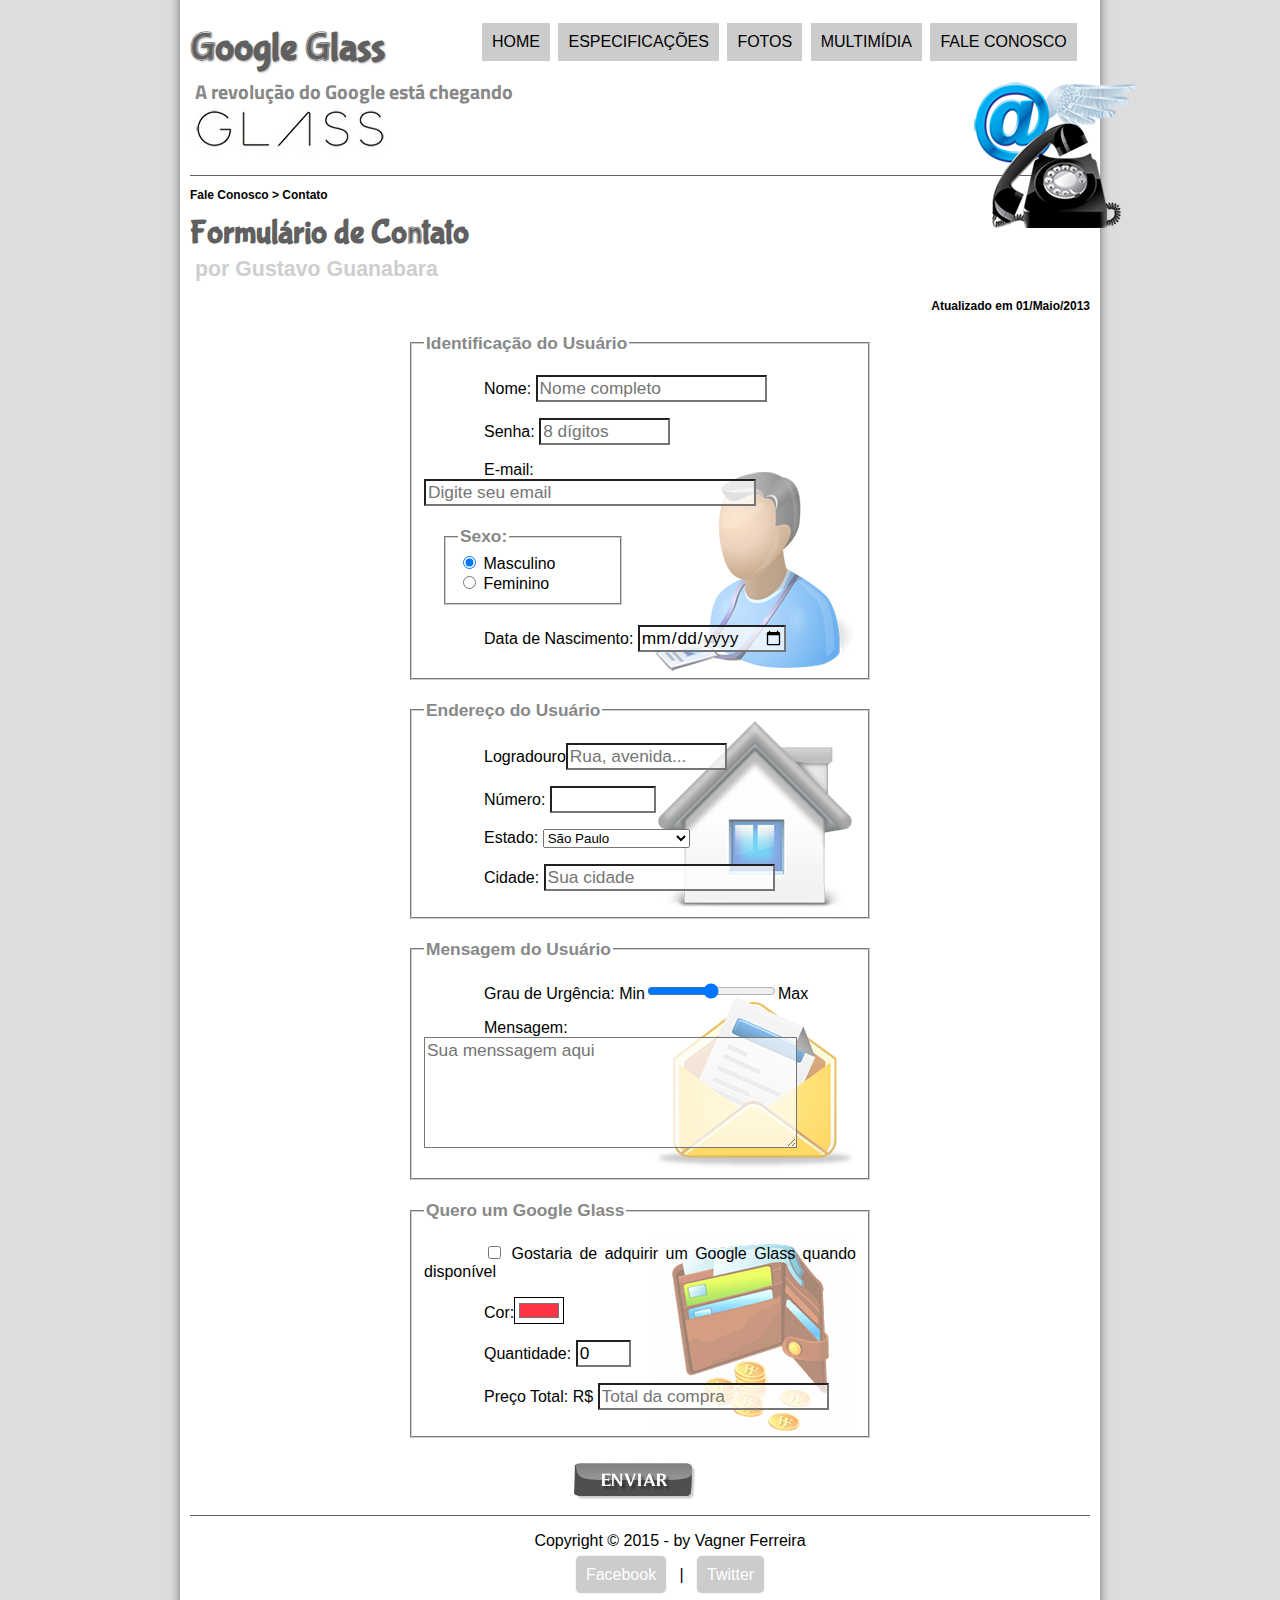
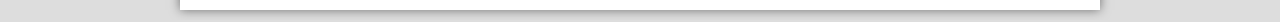
<file: fale-conosco.html>
<!DOCTYPE html>

<html lang="pt-br">

<head>
	<meta charset="UTF-8"/>
	<title>Tudo sobre Google Glass</title>
	<link href="_css/estilo.css" rel="stylesheet"/>
	<link href="_css/form.css" rel="stylesheet"/>
	
	<script type="text/javascript" src="_javascript/funcoes.js"></script>
	
	<script type="text/javascript">
		function calc_total(){
			var quantidade = parseInt(document.getElementById('cQtd').value);
			
			tot = quantidade*1500;
			document.getElementById('cTot').value = tot;
		}
	</script>
</head>

<body>
<div id="interface">


<!-- /////////////// CABECALHO DO SITE /////////////// -->
	<header id="cabecalho">
	<hgroup>
		<h1>Google Glass</h1>
		<h2>A revolução do Google está chegando</h2>
	</hgroup>

<!-- %%%%%%%%%%%%%%%%%%%%%% MENUS  -->	
	<img id="icone" src="_imagens/contato.png"/>
		<nav id="menu">
			<h1>Menu Principal</h1>
				<ul>
					<li onmouseover="mudaFoto('_imagens/home.png')" onmouseout="mudaFoto('_imagens/contato.png')">
						<a href="index.html">Home</a>
					</li>
					
					<li onmouseover="mudaFoto('_imagens/especificacoes.png')" onmouseout="mudaFoto('_imagens/contato.png')">
						<a href="specs.html">Especificações</a>
					</li>
					
					<li onmouseover="mudaFoto('_imagens/fotos.png')" onmouseout="mudaFoto('_imagens/contato.png')">
						<a href="fotos.html">Fotos</a>
					</li>
					
					<li onmouseover="mudaFoto('_imagens/multimidia.png')" onmouseout="mudaFoto('_imagens/contato.png')">
						<a href="multimidia.html">Multimídia</a>
					</li>
					
					<li onmouseover="mudaFoto('_imagens/contato.png')" onmouseout="mudaFoto('_imagens/contato.png')">
						<a href="fale-conosco.html">Fale conosco</a>
					</li>
				</ul>
		</nav>
	</header>

<section id="corpo-full">
<article id="noticia-principal">
	<header id="cabecalho-artigo">
	<hgroup>
		<h3>Fale Conosco > Contato</h3>
		<h1>Formulário de Contato</h1>
		<h2>por Gustavo Guanabara</h2>
		<h3>Atualizado em 01/Maio/2013</h3>
	</hgroup>
	</header>

<form method="post" id="fContato" action="mailto:santos.vagnerferreira@gmail.com" oninput="calc_total();">
	<fieldset id="usuario">
		<legend>Identificação do Usuário</legend>
			
			<p>Nome:
			<input type="text" name="tNome" id="cNome" size="20" maxlength="30" placeholder="Nome completo"/></p>
			
			<p>Senha:
			<input type="password" name="tSenha" id="cSenha" placeholder="8 dígitos" size="10" maxlength="8"/></p>
			
			<p>E-mail:
			<input type="email" name="tMail" id="cMail" placeholder="Digite seu email" size="30" maxlength="38" /></p>
			
			<fieldset id="sexo"><legend>
			Sexo:</legend>
				<input type="radio" name="tSexo" id="cSexo" checked/><label for="cSexo">
				Masculino</label>
				
				</br>
				
				<input type="radio" name="tSexo" id="cSexo2"/><label for="cSexo2">
				Feminino</label>
				</fieldset>
				
			<p>Data de Nascimento:
			<input type="date" name="tCalendario" placeholder="xx/xx/xxxx"i d="cCalendario"/></p>
			
	</fieldset>
	
	<fieldset id="endereco">
		<legend>Endereço do Usuário</legend>
    <p>Logradouro<input type="text" name="tEndereco" id="cEndereco" size="13" maxlength="80" placeholder="Rua, avenida..." /></p>
	
    <p>Número: <input type="number" name="tNumero" id="cNumero" min="1" max="100000" size="7" length="7"/></p>
	
    <p>Estado:
	<select name="tEstado" id="cEstado">
	<optgroup label="Região Sudeste">
		<option value="RJ">Rio De Janeiro</option>
		<option value="SP"selected>São Paulo </option>
		<option value="MG">Minas Gerais</option>
	</optgroup>
	<optgroup label="Região Sul">
		<option value="PR">Paraná</option>
		<option value="RS">Rio Grande do Sul</option>
		<option value="SC">Santa Catarina</option>
	</optgroup>
	</select>
	</p>
	
    <p>Cidade:
	<input type="text" name="tCidade" id="cCidade" size="20" maxlength="40" placeholder="Sua cidade" list="cidades" />
	</p>
	<datalist id="cidade">
		<option value="Rio de Janeiro"></option>
		<option value="Nova Iguaçu"></option>
		<option value="Niterói"></option>
		<option value="Belford Roxo"></option>
	</datalist>
	</fieldset>
	
	<fieldset id="mensagem">
		<legend>Mensagem do Usuário</legend>
    <p>Grau de Urgência: Min<input type="range" name="tUrgencia" id="cUrgencia" min="0" max="10" stepe="2"/>Max</p>
    <p>Mensagem:<textarea name="tMenssagem" id="cMenssagem" cols="35" rows="5" placeholder="Sua menssagem aqui"></textarea></p>
	</fieldset>
	
	<fieldset id="compra">
		<legend>Quero um Google Glass</legend>
		
		<p><input type="checkbox" name="tPed" id="cPed"/>
		Gostaria de adquirir um Google Glass quando disponível</p>
		
		<p>Cor:<input type="color" value="#ff3344" name="tCor" id="cCor"/></p>
		<p>Quantidade:
		<input type="number" name="tQtd" id="cQtd" min="0" max="5" value="0"/>
		</p>
		
		<p>Preço Total: R$
		<input type="text" name="tTot" id="cTot" placeholder="Total da compra" readonly/>
		</p>
	</fieldset>

<input type="image" src="_imagens/botao-enviar.png" id="botaoEnviar"/>
		</form>
	</article>
</section>

<footer id="rodape">
	<p>Copyright &copy; 2015 - by Vagner Ferreira </p>
	<p>
	<a href="http://www.facebook.com" target="_blank">Facebook</a> &nbsp;&nbsp;|&nbsp;&nbsp;
	
	<a href="http://www.twitter.com" target="_blank">Twitter</a></p>
</footer>
</div>
</body>
</html>
</file>
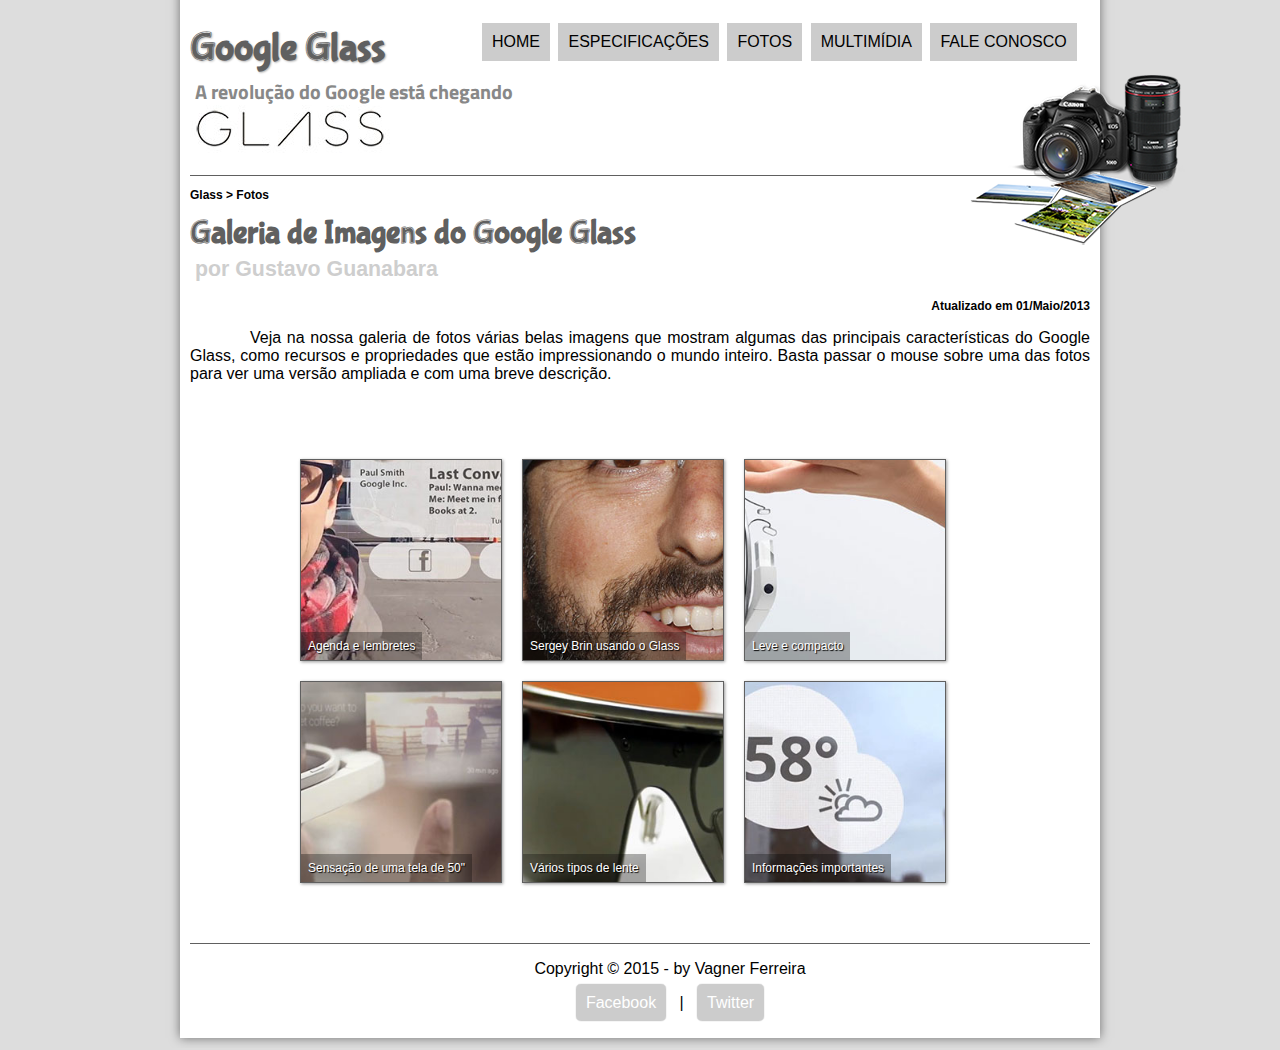
<file: fotos.html>
<!DOCTYPE html>

<html lang="pt-br">

<head>
	<meta charset="UTF-8"/>
	<title>Tudo sobre Google Glass</title>
	<link href="_css/estilo.css" rel="stylesheet"/>
	<link href="_css/fotos.css" rel="stylesheet"/>
	<script src="_javascript/funcoes.js"></script>
	
</head>

<body>
<div id="interface">


<!-- /////////////// CABECALHO DO SITE /////////////// -->
	<header id="cabecalho">
	<hgroup>
		<h1>Google Glass</h1>
		<h2>A revolução do Google está chegando</h2>
	</hgroup>

<!-- %%%%%%%%%%%%%%%%%%%%%% MENUS  -->	
	<img id="icone" src="_imagens/fotos.png"/>
		<nav id="menu">
			<h1>Menu Principal</h1>
				<ul>
					<li onmouseover="mudaFoto('_imagens/home.png')" onmouseout="mudaFoto('_imagens/fotos.png')">
						<a href="index.html">Home</a>
					</li>
					
					<li onmouseover="mudaFoto('_imagens/especificacoes.png')" onmouseout="mudaFoto('_imagens/fotos.png')">
						<a href="specs.html">Especificações</a>
					</li>
					
					<li onmouseover="mudaFoto('_imagens/fotos.png')" onmouseout="mudaFoto('_imagens/fotos.png')">
						<a href="fotos.html">Fotos</a>
					</li>
					
					<li onmouseover="mudaFoto('_imagens/multimidia.png')" onmouseout="mudaFoto('_imagens/fotos.png')">
						<a href="multimidia.html">Multimídia</a>
					</li>
					
					<li onmouseover="mudaFoto('_imagens/contato.png')" onmouseout="mudaFoto('_imagens/fotos.png')">
						<a href="fale-conosco.html">Fale conosco</a>
					</li>
				</ul>
		</nav>
	</header>

<section id="corpo-full">
<article id="noticia-principal">
	<header id="cabecalho-artigo">
	<hgroup>
		<h3>Glass > Fotos</h3>
		<h1>Galeria de Imagens do Google Glass</h1>
		<h2>por Gustavo Guanabara</h2>
		<h3>Atualizado em 01/Maio/2013</h3>
	</hgroup>
	</header>

<p>Veja na nossa galeria de fotos várias belas imagens que mostram algumas das principais características do Google Glass, como recursos e propriedades que estão impressionando o mundo inteiro. Basta passar o mouse sobre uma das fotos para ver uma versão ampliada e com uma breve descrição.</p>

<ul id="album-fotos">
	<li id="foto01"><span>Agenda e lembretes</span></li>
	<li id="foto02"><span>Sergey Brin usando o Glass</span></li>
	<li id="foto03"><span>Leve e compacto</span></li>
	<li id="foto04"><span>Sensação de uma tela de 50"</span></li>
	<li id="foto05"><span>Vários tipos de lente</span></li>
	<li id="foto06"><span>Informações importantes</span></li>
</ul>

	</article>
</section>

<footer id="rodape">
	<p>Copyright &copy; 2015 - by Vagner Ferreira </p>
	<p>
	<a href="http://www.facebook.com" target="_blank">Facebook</a> &nbsp;&nbsp;|&nbsp;&nbsp;
	
	<a href="http://www.twitter.com" target="_blank">Twitter</a></p>
</footer>
</div>
</body>
</html>
</file>
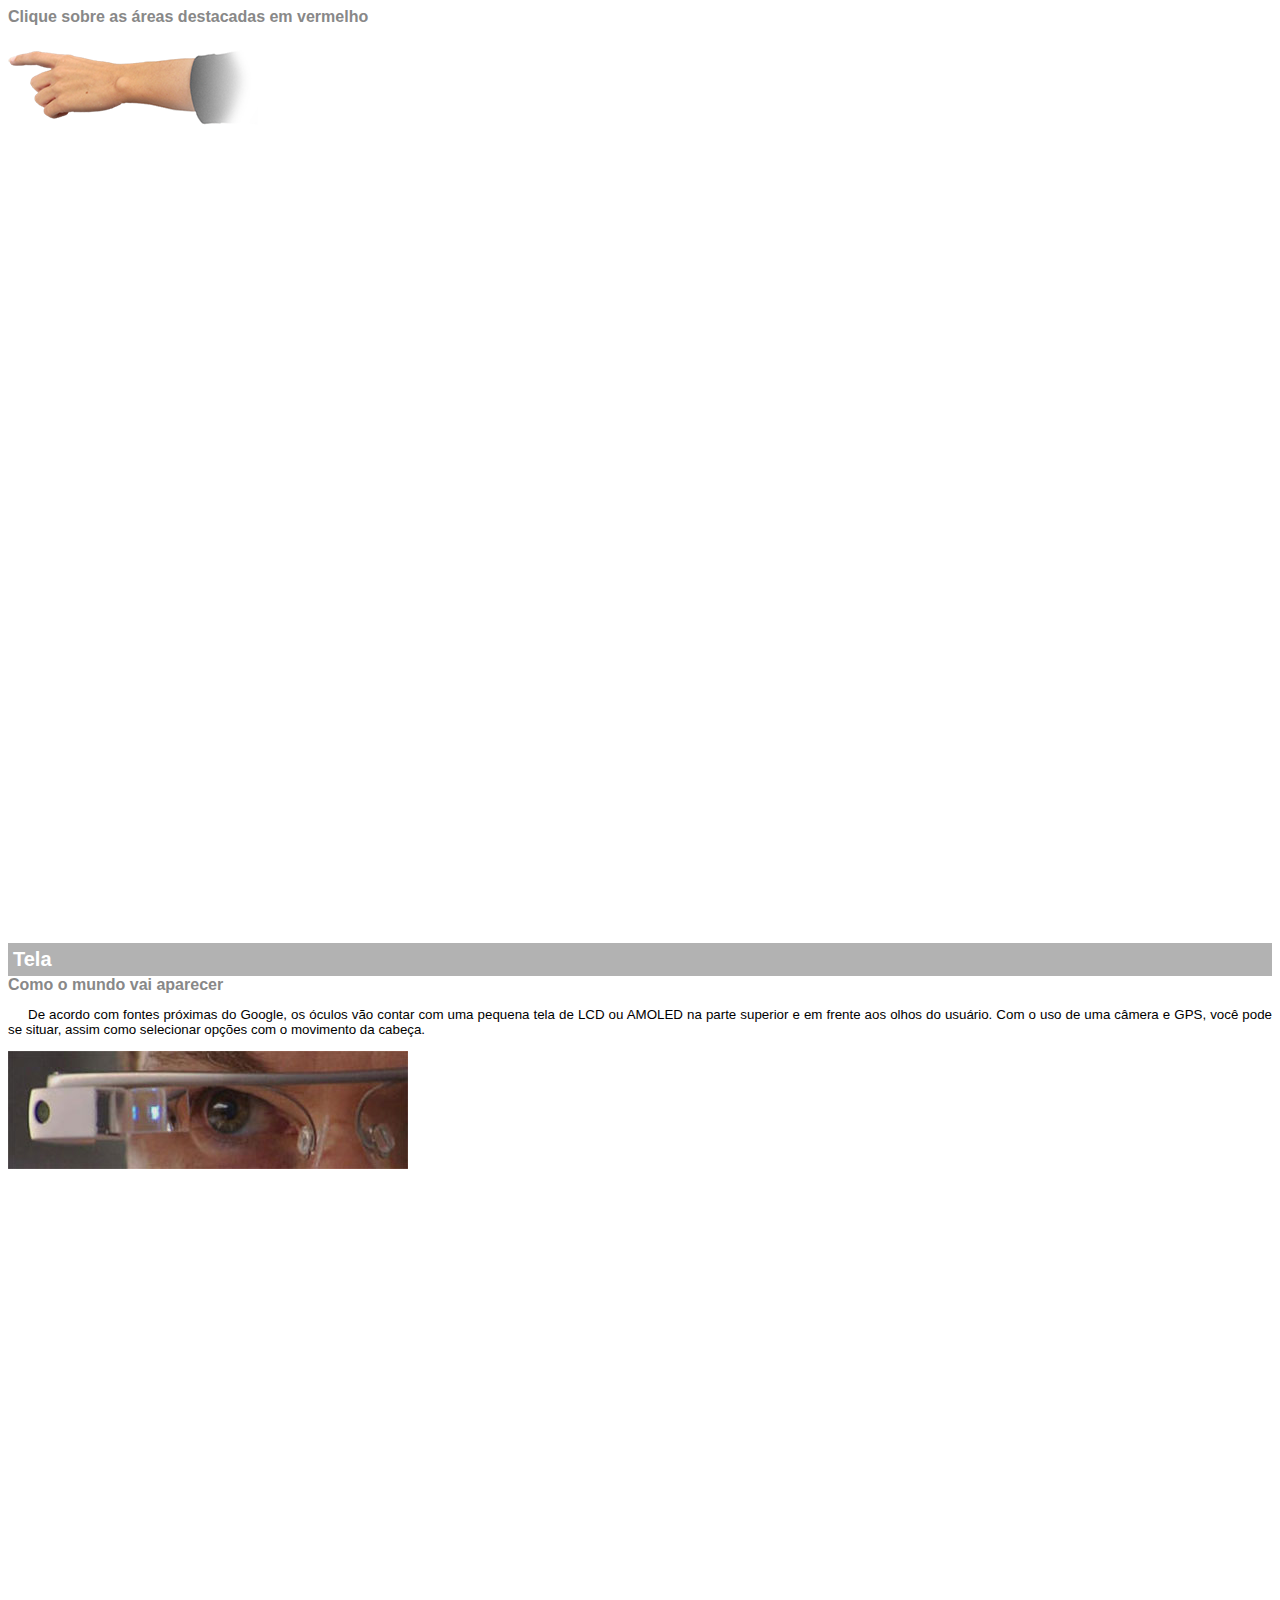
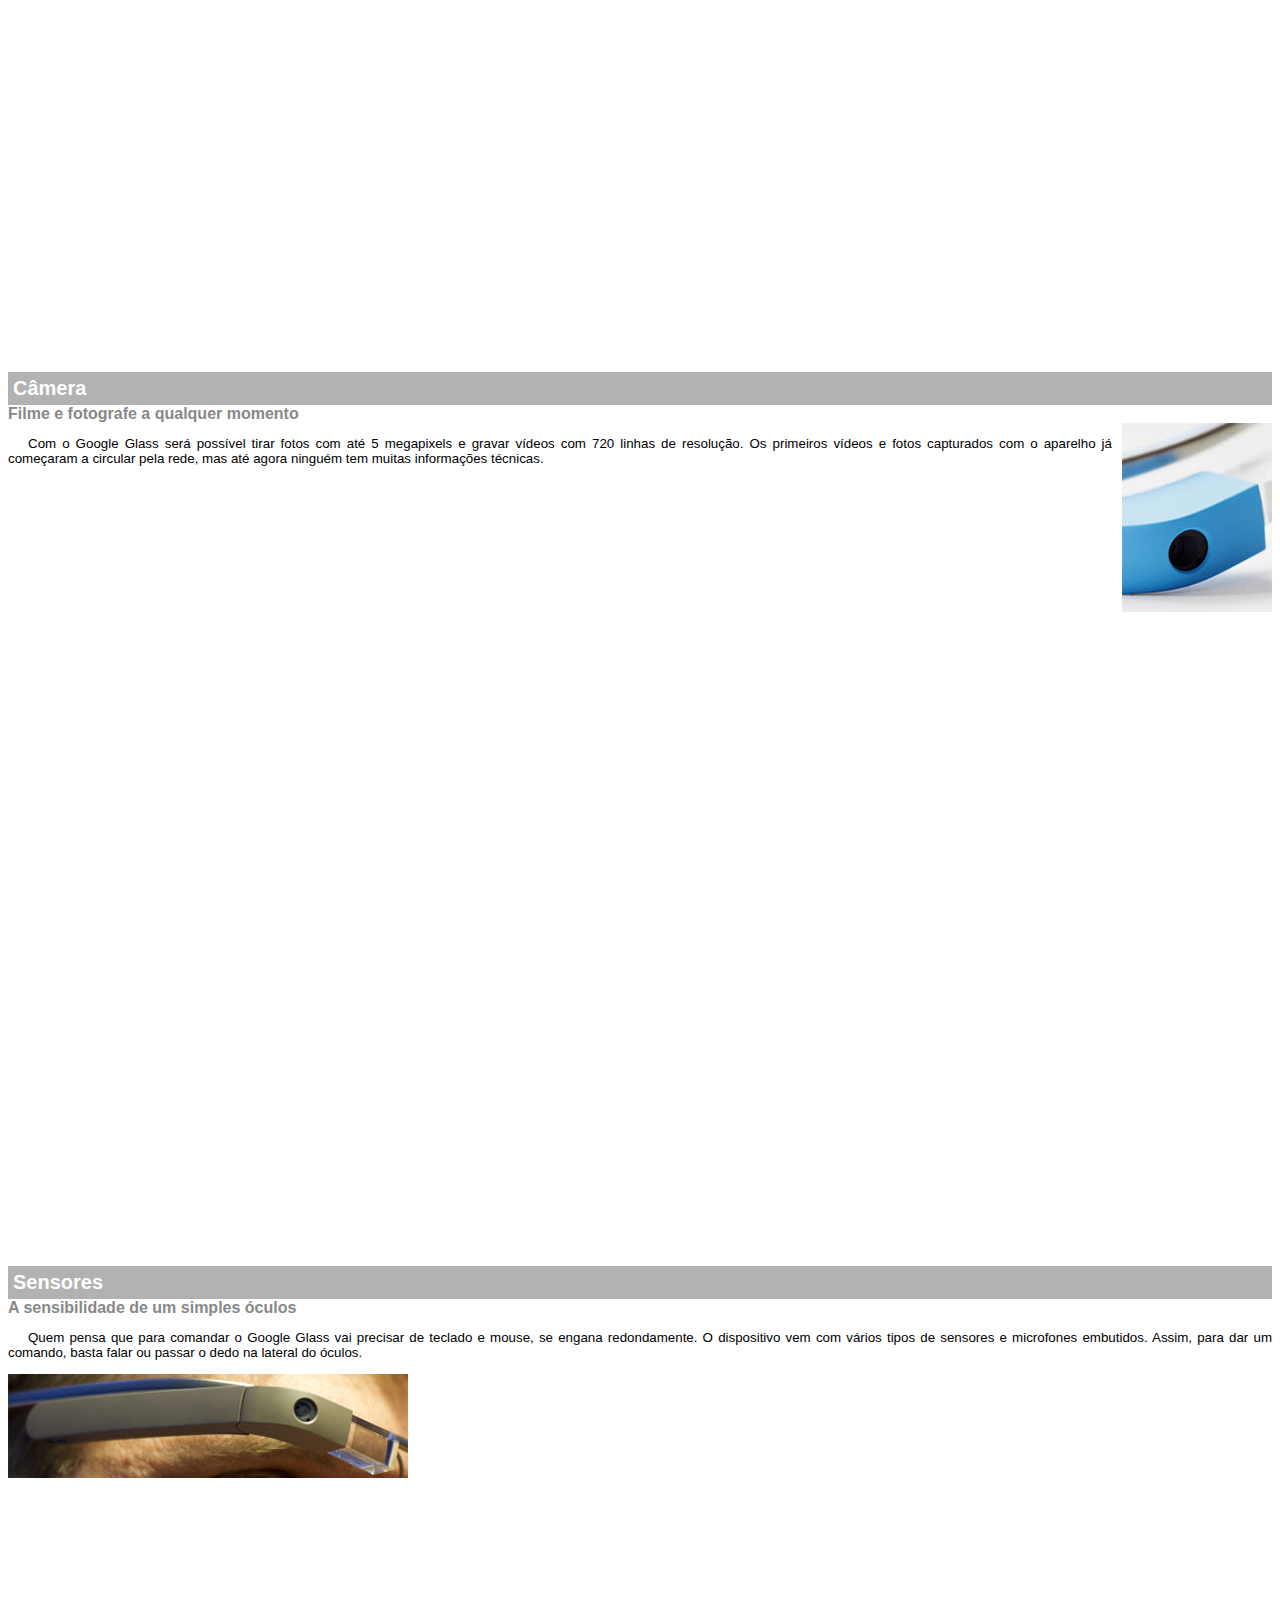
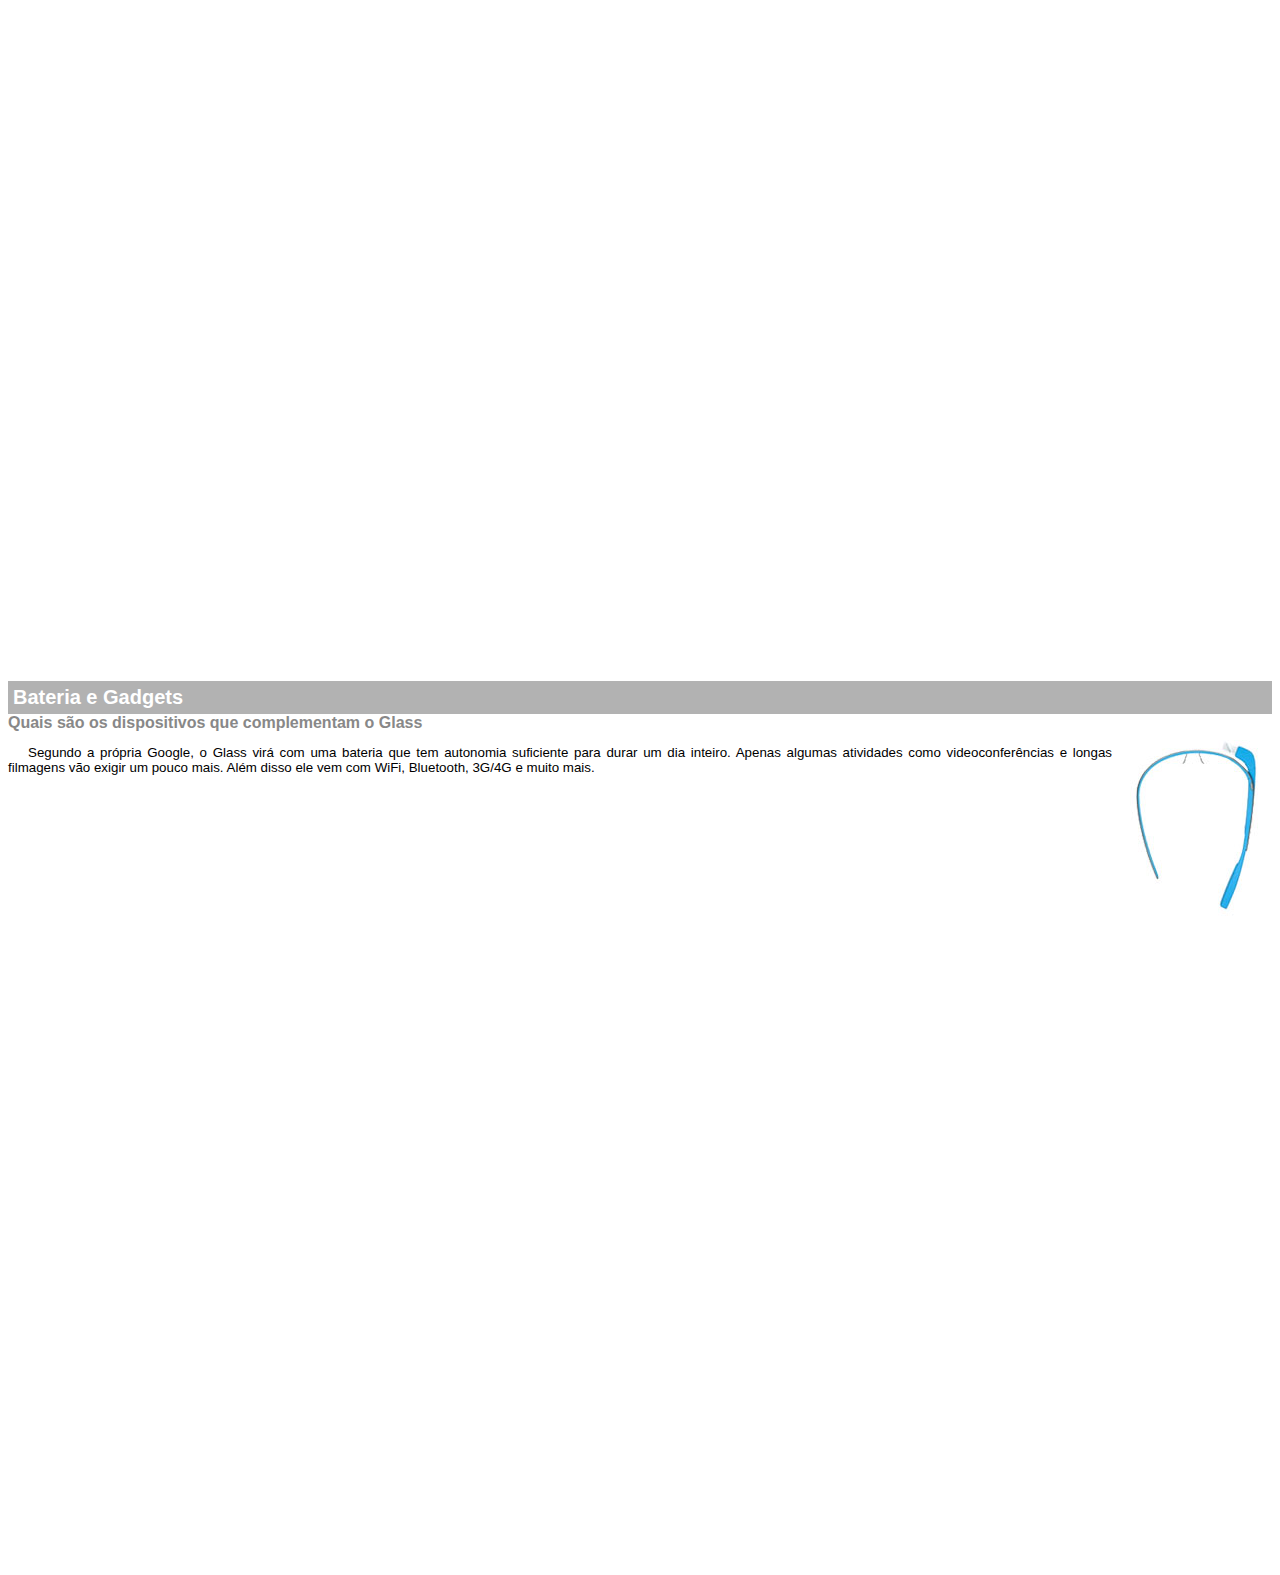
<file: google-glass.html>
<!DOCTYPE html>
<html>
<head>
	<title>Google Glass</title>
	<meta charset="UTF-8"/>
	<style>
		body{
			font-family:Arial, sans-serif;
			font-size:10pt;
		}
		
		p{
			text-align:justify;
			text-indent:20px;
		}
		
		article h1{
			font-size: 15pt;
			color:#fff;
			background:rgba(0,0,0,0.3);
			padding:5px;
			margin:0px;
		}
		
		article h2{
			font-size:12pt;
			color:#888;
			margin:0px;
		}
		
		article{
			margin-bottom:800px;
		}
		
		img.img-dir{
			display:block;
			float:right;
			margin-left:10px;
		}
	</style>
</head>

<body>

<article id="topo">
	<header>
		<h2>Clique sobre as áreas destacadas em vermelho</h2>
		<img src="_imagens/mao.png" alt="Mão Apontando para esquerda"/>
	</header>
</article>

<article id="tela">
	<header>
	<h1>Tela</h1>
	<h2>Como o mundo vai aparecer</h2>
	<p>De acordo com fontes próximas do Google, os óculos vão contar com uma pequena tela de LCD ou AMOLED na parte superior e em frente aos olhos do usuário. Com o uso de uma câmera e GPS, você pode se situar, assim como selecionar opções com o movimento da cabeça.</p>
	<img src="_imagens/det-tela.jpg" alt="Tela do google Glass"/>
	</header>
</article>

<article id="camera">
	<header>
		<h1>Câmera</h1>
		<h2>Filme e fotografe a qualquer momento</h2>
		<img class="img-dir" src="_imagens/det-camera.jpg" alt="Câmera do Google Glass"/>
		<p>Com o Google Glass será possível tirar fotos com até 5 megapixels e gravar vídeos com 720 linhas de resolução. Os primeiros vídeos e fotos capturados com o aparelho já começaram a circular pela rede, mas até agora ninguém tem muitas informações técnicas.</p>
	</header>
</article>

<article id="sensores">
	<header>
		<h1>Sensores</h1>
		<h2>A sensibilidade de um simples óculos</h2>
		<p>Quem pensa que para comandar o Google Glass vai precisar de teclado e mouse, se engana redondamente. O dispositivo vem com vários tipos de sensores e microfones embutidos. Assim, para dar um comando, basta falar ou passar o dedo na lateral do óculos.</p>
		<img src="_imagens/det-touch.jpg" alt="Sensores do google Glass"/>
	</header>
</article>

<article id="bateria">
	<header>
		<h1>Bateria e Gadgets</h2>
		<h2>Quais são os dispositivos que complementam o Glass </h2>
	<img class="img-dir" src="_imagens/det-bateria.jpg" alt="Bateria google Glass"/>
		<p>Segundo a própria Google, o Glass virá com uma bateria que tem autonomia suficiente para durar um dia inteiro. Apenas algumas atividades como videoconferências e longas filmagens vão exigir um pouco mais. Além disso ele vem com WiFi, Bluetooth, 3G/4G e muito mais.</p>
	</header>
</article>
</body>
</html>
</file>
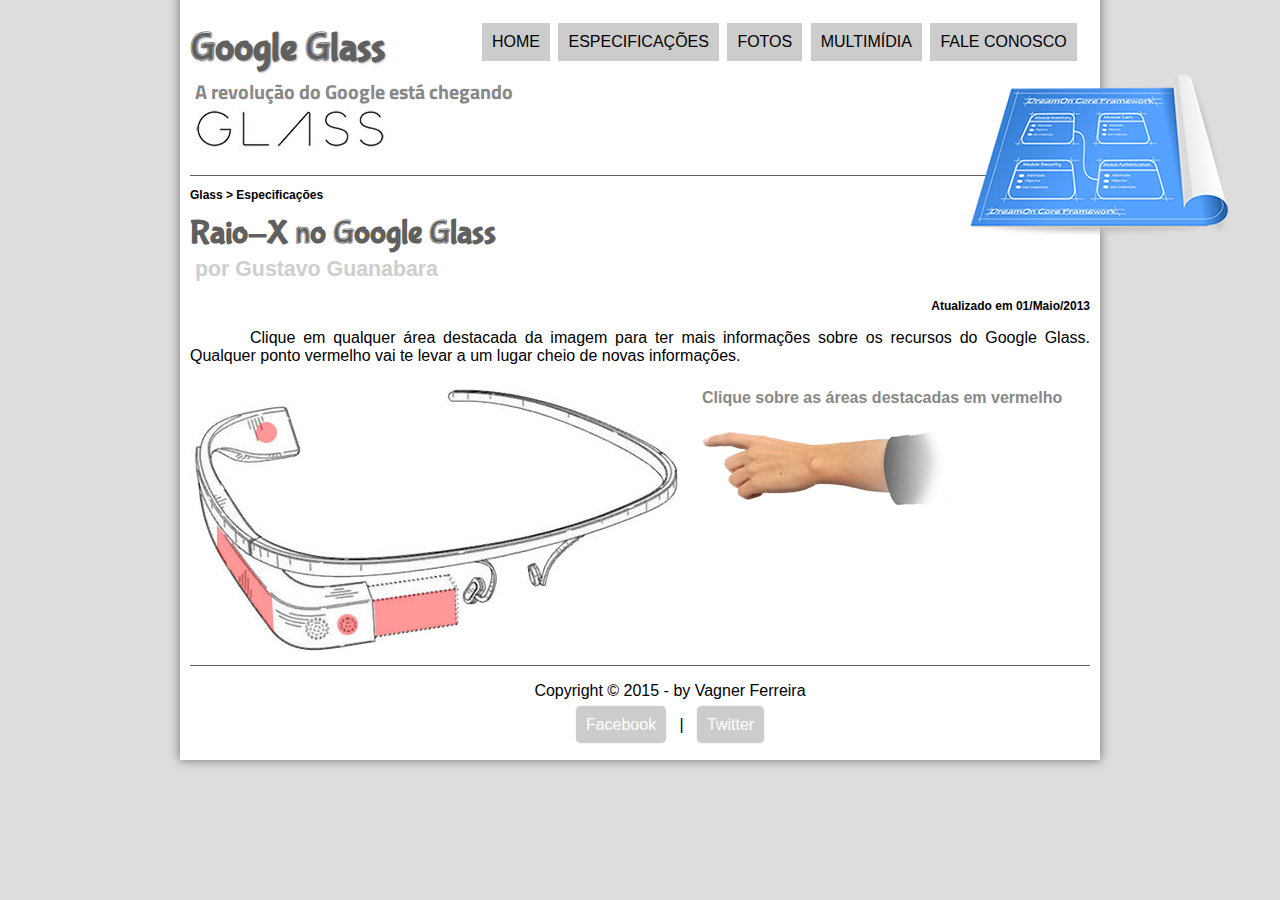
<file: specs.html>
<!DOCTYPE html>

<html lang="pt-br">

<head>
	<meta charset="UTF-8"/>
	<title>Tudo sobre Google Glass</title>
	<link href="_css/estilo.css" rel="stylesheet"/>
	<link href="_css/specs.css" rel="stylesheet"/>
	<script src="_javascript/funcoes.js"></script>
	
</head>

<body>
<div id="interface">


<!-- /////////////// CABECALHO DO SITE /////////////// -->
	<header id="cabecalho">
	<hgroup>
		<h1>Google Glass</h1>
		<h2>A revolução do Google está chegando</h2>
	</hgroup>

<!-- %%%%%%%%%%%%%%%%%%%%%% MENUS  -->	
	<img id="icone" src="_imagens/especificacoes.png"/>
		<nav id="menu">
			<h1>Menu Principal</h1>
				<ul>
					<li onmouseover="mudaFoto('_imagens/home.png')" onmouseout="mudaFoto('_imagens/especificacoes.png')">
						<a href="index.html">Home</a>
					</li>
					
					<li onmouseover="mudaFoto('_imagens/especificacoes.png')" onmouseout="mudaFoto('_imagens/especificacoes.png')">
						<a href="specs.html">Especificações</a>
					</li>
					
					<li onmouseover="mudaFoto('_imagens/fotos.png')" onmouseout="mudaFoto('_imagens/especificacoes.png')">
						<a href="fotos.html">Fotos</a>
					</li>
					
					<li onmouseover="mudaFoto('_imagens/multimidia.png')" onmouseout="mudaFoto('_imagens/especificacoes.png')">
						<a href="multimidia.html">Multimídia</a>
					</li>
					
					<li onmouseover="mudaFoto('_imagens/contato.png')" onmouseout="mudaFoto('_imagens/especificacoes.png')">
						<a href="fale-conosco.html">Fale conosco</a>
					</li>
				</ul>
		</nav>
	</header>
<section id="corpo-full">
	<article id="noticia-principal">
		<header id="cabecalho-artigo">
			<hgroup>
				<h3>Glass > Especificações</h3>
				<h1>Raio-X no Google Glass</h1>
				<h2>por Gustavo Guanabara</h2>
				<h3>Atualizado em 01/Maio/2013</h3>
			</hgroup>
		</header>
	<p>Clique em qualquer área destacada da imagem para ter mais informações sobre os recursos do Google Glass. Qualquer ponto vermelho vai te levar a um lugar cheio de novas informações.</p>

		<section id="conteudo">
			<img src="_imagens/glass-esquema-marcado.jpg" usemap="meumapa"/>
			<map name="meumapa">
				<area shape="rect" coords="179,202,270,260" href="google-glass.html#tela" target="janela"/>
				
				<area shape="circle" coords="158,243,12" href="google-glass.html#camera" target="janela" />
				
				<area shape="circle" coords="76,51,13" href="google-glass.html#bateria" target="janela"/>
				
				<area shape="poly" coords="28,143,83,216,84,249,27,169" href="google-glass.html#sensores" target="janela"/>
			</map>
			<iframe src="google-glass.html" name="janela" id="frames-spec"></iframe>
		</section>
	</article>
</section>

<footer id="rodape">
	<p>Copyright &copy; 2015 - by Vagner Ferreira </p>
	<p>
	<a href="http://www.facebook.com" target="_blank">Facebook</a> &nbsp;&nbsp;|&nbsp;&nbsp;
	
	<a href="http://www.twitter.com" target="_blank">Twitter</a></p>
</footer>
</div>
</body>
</html>
</file>
<file: _css/estilo.css>
@charset "UTF-8";

@import url(http://fonts.googleapis.com/css?family=Titillium+Web);

@font-face{
font-family:'fontlogo';
src:url("../_fonts/bubblegum-sans-regular.otf")
}

body{
background-color:#ddd;
font-family:Arial, sans-serif;
}

video{
	max-width: 100%;
}

#filme2{
	left: 66px;
    position: relative;
    top: 68px;
}

div#interface{
width:900px;
background-color:#fff;
margin: -20px auto 10px auto;
box-shadow: 0px 0px 10px rgba(0,0,0,0.5);
padding:10px;
}


p{
	text-align:justify;
	text-indent:60px;
}

a{
text-decoration:none;
color:#606060;
}
a:hover{
text-decoration:underline;
}
/* Formata��o de imagens com legendas */
figure.foto-legenda{
	position:relative;
	border:8px white solid;
	box-shadow:1px 1px 4px black;
}

figure.foto-legenda img{
	width:100%;
	height:100%;
}

figure.foto-legenda figcapition{
	opacity:0;
	position:absolute;
	top:0px;
	background-color: rgba(0,0,0, 0.4);
	color:white;
	width:100%;
	height:100%;
	padding:10px;
	box-sizing:border-box;
	transition: 1s;
	-webkit-transition: 1s;
	-moz-transition: 1s;
}

figure.foto-legenda:hover figcapition{
	opacity:1;
}

/* Formata��o de MENUS */

nav#menu{
display:block;
position:absolute;
top:-20px;
left:250px;
}

nav#menu ul{
list-style:none;
text-transform:uppercase;
}

nav#menu li{
display:inline-block;
background-color:#ccc;
padding:10px;
margin: 2px;
transition: background-color 1s;
-webkit-transition: background-color 1s;
-moz-transition: background-color 1s;
-o-transition: background-color 1s;
-ms-transition: background-color 1s;
}

nav#menu li:hover{
background-color:#606060;
}

nav#menu h1{
display:none;
}

nav#menu a{
color:#000;
text-decoration:none;
}
nav#menu a:hover{
color:#fff;
}

section#corpo{
	display:block;
	width:500px;
	float:left;
	border-right:1px solid #606060;
	padding-right:15px;
}

article#noticia-principal h2{
font-size:12pt;
color:#606060;
background:#ccc;
padding:5px;
margin:10px 0px 10px 0px;
}

article#noticia-principal #cabecalho-artigo h1{
font-family:'fontlogo', sans-serif;
font-size:25pt;
color:#606060;
margin-bottom:0px;
margin-top:0px;
}

article#noticia-principal #cabecalho-artigo h2{
font-size:16pt;
color:#cecece;
background:#ffffff;
margin:0px;
}

article#noticia-principal #cabecalho-artigo h3{
font-size:12px;
color:606060;
}

article#noticia-principal #cabecalho-artigo h3:nth-child(4){
text-align:right;
}

table#tabelaespec{
border:1px solid #606060;
border-spacing:0px;
margin-left:auto;
margin-right:auto;
}

table#tabelaespec td{
border:1px solid #606060;
padding:10px;
}

table#tabelaespec td.ce{
text-align:right;
color:#fff;
background:#606060;
font-weight:bold;
vertical-align:top;
}

table#tabelaespec td.cd{
text-align:left;
background:#cecece;
}

table#tabelaespec tr{
border:1px solid #606060;
}

table#tabelaespec caption{
color:#888;
font-size:13pt;
font-weight:bolder;
}

table#tabelaespec caption span{
display:block;
float:right;
color:#000;
font-size:8pt;
font-weight:bolder;
margin-top:8px;
}

aside#lateral{
	display:block;
	width:350px;
	float:right;
	background-color:#ddd;
	margin-top:10px;
	padding:10px;
	box-shadow: 2px 2px 2px rgba(0,0,0,0.4)
}

aside#lateral h1{
	font-family:'fontlogo', sans-serif;
	color:#606060;
	font-size: 25pt;
}

aside#lateral h2{
	color:#cecece;
	background:#606060;
	padding:10px;
	font-size: 16pt;
}

footer#rodape{
clear:both;
border-top:1px solid #606060;
}

footer#rodape p{
text-align:center;
}
footer#rodape a{
background:#ccc;
padding:10px;
border-radius:5px;
color:#fff;
box-shadow:0px 0px 1px rgba(0,0,0,0.4);
text-decoration:none;
transition: 1s;
-webkit-transition: 1s;
-moz-transition: 1s;
-ms-transition: 1s;
-o-transition: 1s;
}

footer#rodape a:nth-child(1):hover{
background:#2f4088;
}
footer#rodape a:nth-child(2):hover{
background:#98d5e2;
}

header#cabecalho img#icone{
	position:absolute;
	top:50px;
	left:780px;
}

header#cabecalho{
border-bottom: 1px #606060 solid;
height:150px;
position:relative;
background:url('../_imagens/glass-logo-peq.jpg') no-repeat 0px 80px;
}

header#cabecalho h1{
	font-family:'fontlogo', sans-serif;
	font-size:30pt;
	color:#606060;
	text-shadow:1px 1px 2px rgba(0,0,0,0.3);
	padding:0px;
	margin-bottom:0px;
}

header#cabecalho h2{
	font-family: 'Titillium Web', sans-serif;
	font-size:15pt;
	color:#888888;
	padding:5px;
	margin-top:0px;
}
</file>
<file: _css/form.css>
@charset "UTF-8";

form{
	width:500px;
	margin:auto;
}

input, textarea{
	font-family: sans-serif;
	font-weight:normal;
	font-size:13pt;
	background-color:rgba(255,255,255,0.7);
}

input:hover, textarea:hover{
	background-color: #ddd;
}

legend{
	color:#888;
	font-weight:bold;
	font-size:13pt;
	font-family: sans-serif;
}

fieldset{
	border-color:#cecece;
	margin: 20px;
}

fieldset#sexo{
	width:150px;
}

fieldset#usuario{
	background:url('../_imagens/icone-contato.png') no-repeat 95% 95%;
}

fieldset#endereco{
	background:url('../_imagens/icone-endereco.png') no-repeat 95% 95%;
}

fieldset#mensagem{
	background:url('../_imagens/icone-mensagem.png') no-repeat 95% 95%;
}


fieldset#compra{
	background:url('../_imagens/icone-pagamento.png') no-repeat 95% 95%;
}

input#botaoEnviar{
	position:relative;
	left:180px;
}
input#botaoEnviar:hover{
	background-color:#fff;
}
</file>
<file: _css/fotos.css>
@charset "UTF-8";

ul#album-fotos{
	width:700px;
	margin:0 auto;
	padding: 50px;
	overflow:hidden;
	list-style:none;
}

ul#album-fotos li{
float:left;
width:200px;
height:200px;
margin: 10px;
border: 1px solid #606060;
background-color:#fff;
box-shadow: 1px 1px 3px rgba(0,0,0,0.4)
}

ul#album-fotos li:hover{
transform: scale(1.5);
transition: all 0.4s ease-in;
-webkit-transform:scale(1.5);
-webkit-transition:all 0.4s ease-in;
-moz-transform:scale(1.5);
-moz-transition:all 0.4s ease-in;
-ms-transform:scale(1.5);
-ms-transition:all 0.4s ease-in;
-o-transform:scale(1.5);
-o-transition:all 0.4s ease-in;
}


ul#album-fotos li span{
	opacity:1;
	color:#fff;
	text-shadow:1px 1px 1px #000;
	background-color:rgba(0,0,0,0.3);
	line-height:372px;
	padding:7px;
	font-size:9pt;
}

ul#album-fotos li#foto01{
	background: url("../_imagens/galeria-01.jpg") no-repeat;
	background-position: 50% 50%;
	background-size:400px 400px;
	background-color:#fff;
}

ul#album-fotos li#foto01:hover{
background-position: 0px 0px;
background-size:200px 200px;
}

ul#album-fotos li#foto02{
	background: url("../_imagens/galeria-02.jpg") no-repeat;
	background-position: 50% 50%;
	background-size:400px 400px;
	background-color:#fff;
}

ul#album-fotos li#foto02:hover{
background-position: 0px 0px;
background-size:200px 200px;
}

ul#album-fotos li#foto03{
	background: url("../_imagens/galeria-03.jpg") no-repeat;
	background-position: 50% 50%;
	background-size:400px 400px;
	background-color:#fff;
}

ul#album-fotos li#foto03:hover{
background-position: 0px 0px;
background-size:200px 200px;
}

ul#album-fotos li#foto04{
	background: url("../_imagens/galeria-04.jpg") no-repeat;
	background-position: 50% 50%;
	background-size:400px 400px;
	background-color:#fff;
}

ul#album-fotos li#foto04:hover{
background-position: 0px 0px;
background-size:200px 200px;
}

ul#album-fotos li#foto05{
	background: url("../_imagens/galeria-05.jpg") no-repeat;
	background-position: 50% 50%;
	background-size:400px 400px;
	background-color:#fff;
}

ul#album-fotos li#foto05:hover{
background-position: 0px 0px;
background-size:200px 200px;
}

ul#album-fotos li#foto06{
	background: url("../_imagens/galeria-06.jpg") no-repeat;
	background-position: 50% 50%;
	background-size:400px 400px;
	background-color:#fff;
}
ul#album-fotos li#foto06:hover{
background-position: 0px 0px;
background-size:200px 200px;
}
</file>
<file: _css/specs.css>
@charset "UTF-8";

section#conteudo{
width: 1000px;
margin:auto;
}

iframe#frames-spec{
width:400px;
height:280px;
border:none;
overflow: hidden;
}

iframe#frames-spec::-webkit-scrollbar{
display:none;
}
</file>
